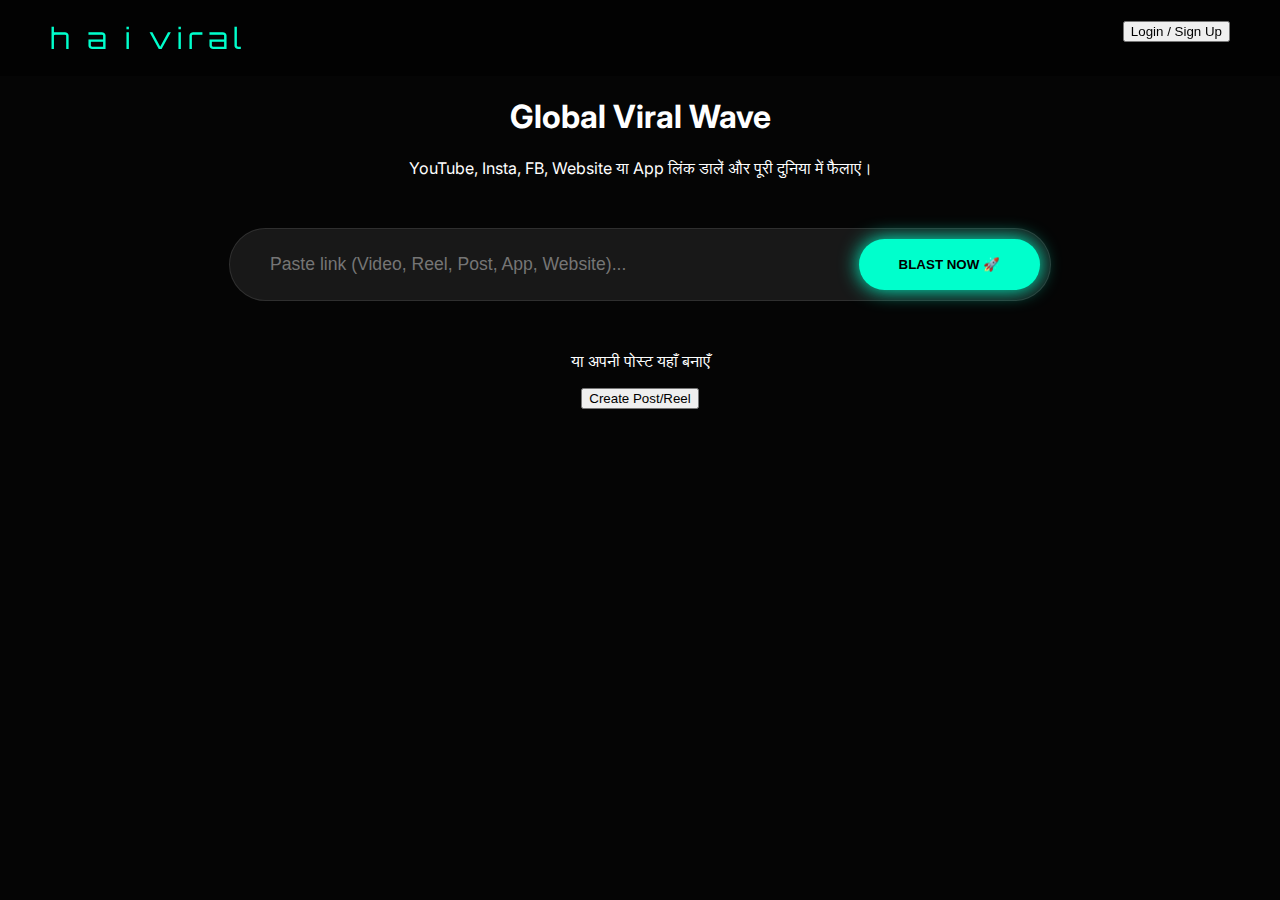
<file: index.html>
<!DOCTYPE html>
<html lang="auto">
<head>
    <meta charset="UTF-8">
    <meta name="viewport" content="width=device-width, initial-scale=1.0">
    <title>h a i viral | Global Scientific Engine</title>
    <link rel="stylesheet" href="style.css">
    <link href="https://fonts.googleapis.com/css2?family=Orbitron:wght@700&family=Inter:wght@400;700&display=swap" rel="stylesheet">
    <script type="text/javascript" src="//translate.google.com/translate_a/element.js?cb=googleTranslateElementInit"></script>
</head>
<body>
    <div id="google_translate_element" style="display:none;"></div>
    <div class="background-animation"></div>

    <header class="navbar">
        <div class="logo">h a i  viral</div>
        <div class="auth-controls">
            <button class="btn-login" onclick="openAuth()">Login / Sign Up</button>
        </div>
    </header>

    <main class="hero">
        <h1 class="famous-title">Global <span class="highlight">Viral Wave</span></h1>
        <p>YouTube, Insta, FB, Website या App लिंक डालें और पूरी दुनिया में फैलाएं।</p>

        <div class="viral-input-box">
            <input type="text" id="globalLink" placeholder="Paste link (Video, Reel, Post, App, Website)...">
            <button onclick="checkAccess()" class="btn-blast">BLAST NOW 🚀</button>
        </div>

        <div class="create-content">
            <p>या अपनी पोस्ट यहाँ बनाएँ</p>
            <button onclick="openEditor()" class="btn-outline">Create Post/Reel</button>
        </div>
    </main>

    <div id="authModal" class="modal">
        <div class="modal-content glass">
            <span class="close" onclick="closeAuth()">&times;</span>
            <h2 id="authTitle">Secure Access</h2>
            <div id="otpStep1">
                <input type="text" id="userContact" placeholder="Mobile Number or Email">
                <button onclick="sendOTP()" class="btn-glow">Send OTP</button>
            </div>
            <div id="otpStep2" style="display:none;">
                <input type="text" id="otpCode" placeholder="Enter 6-Digit OTP">
                <button onclick="verifyOTP()" class="btn-glow">Verify & Login</button>
            </div>
        </div>
    </div>

    <script src="public.js"></script>
</body>
            </html>
</file>
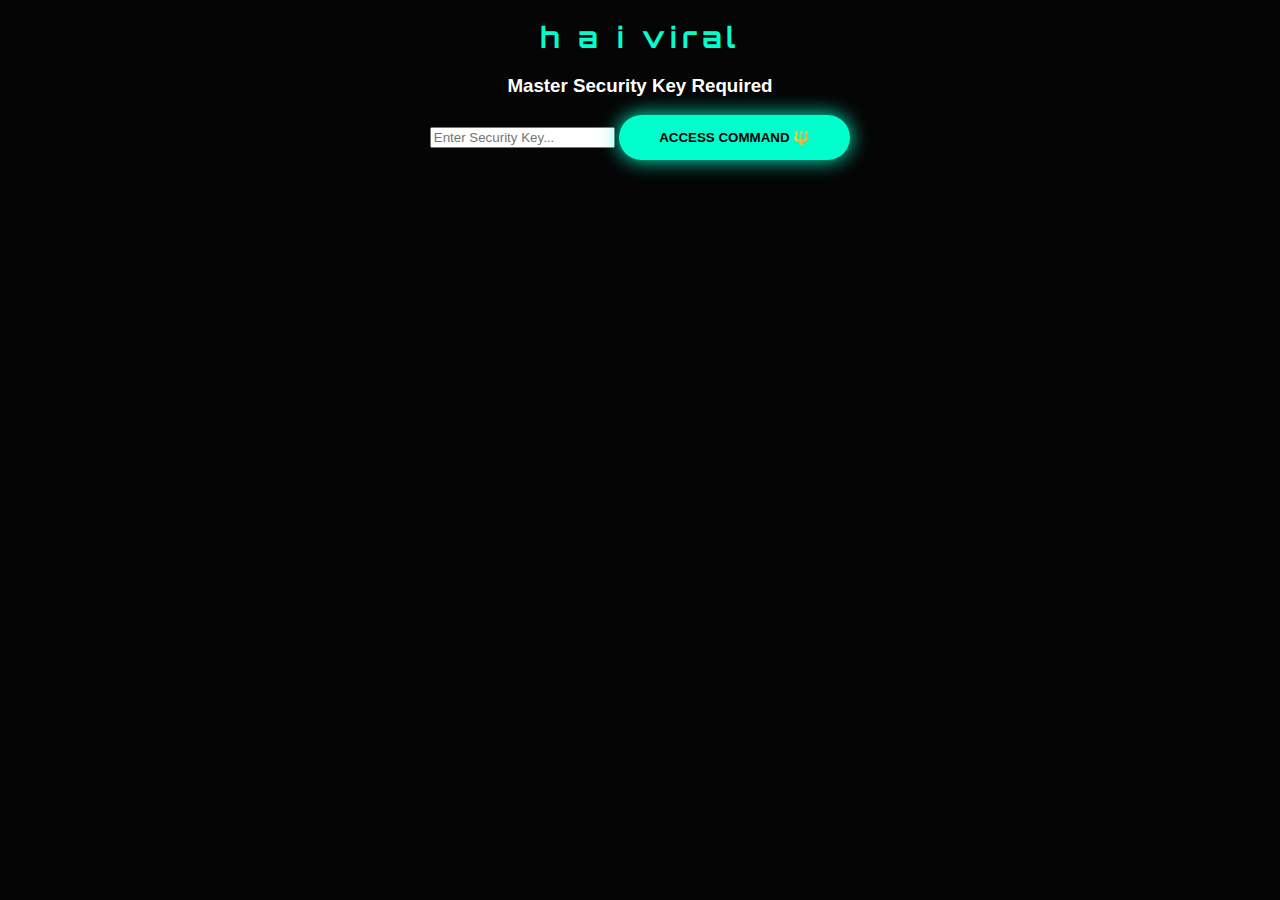
<file: admin-control.html>
<!DOCTYPE html>
<html lang="en">
<head>
    <meta charset="UTF-8">
    <title>HAI Admin | Command Center</title>
    <link rel="stylesheet" href="style.css">
    <link href="https://fonts.googleapis.com/css2?family=Orbitron:wght@700&display=swap" rel="stylesheet">
</head>
<body class="admin-body">
    <div id="adminLock" class="lock-screen">
        <div class="glass-card">
            <h1 class="logo">h a i viral</h1>
            <h3>Master Security Key Required</h3>
            <input type="password" id="masterKeyInput" placeholder="Enter Security Key...">
            <button onclick="unlockAdmin()" class="btn-blast">ACCESS COMMAND 🔱</button>
        </div>
    </div>

    <div id="adminPanel" style="display:none;">
        <nav class="admin-nav">
            <h2>Command Center: Scientist Harigovind</h2>
            <button onclick="location.reload()">Secure Logout</button>
        </nav>
        <div class="stats-row">
            <div class="stat glass">Total Users: 1,450</div>
            <div class="stat glass">Today's Revenue: ₹48,000</div>
            <div class="stat glass">Nodes Active: Global</div>
        </div>
        <div class="table-container glass">
            <h3>Recent User Requests</h3>
            <table class="admin-table">
                <thead>
                    <tr><th>User Contact</th><th>Link</th><th>Payment</th><th>Action</th></tr>
                </thead>
                <tbody id="adminTableBody">
                    <tr>
                        <td>919876XXXX</td>
                        <td>youtube.com/watch...</td>
                        <td style="color:cyan">SUCCESS</td>
                        <td><button onclick="killBlast()">KILL</button> <button onclick="boost()">BOOST</button></td>
                    </tr>
                </tbody>
            </table>
        </div>
    </div>
    <script src="admin-logic.js"></script>
</body>
                                </html>
</file>
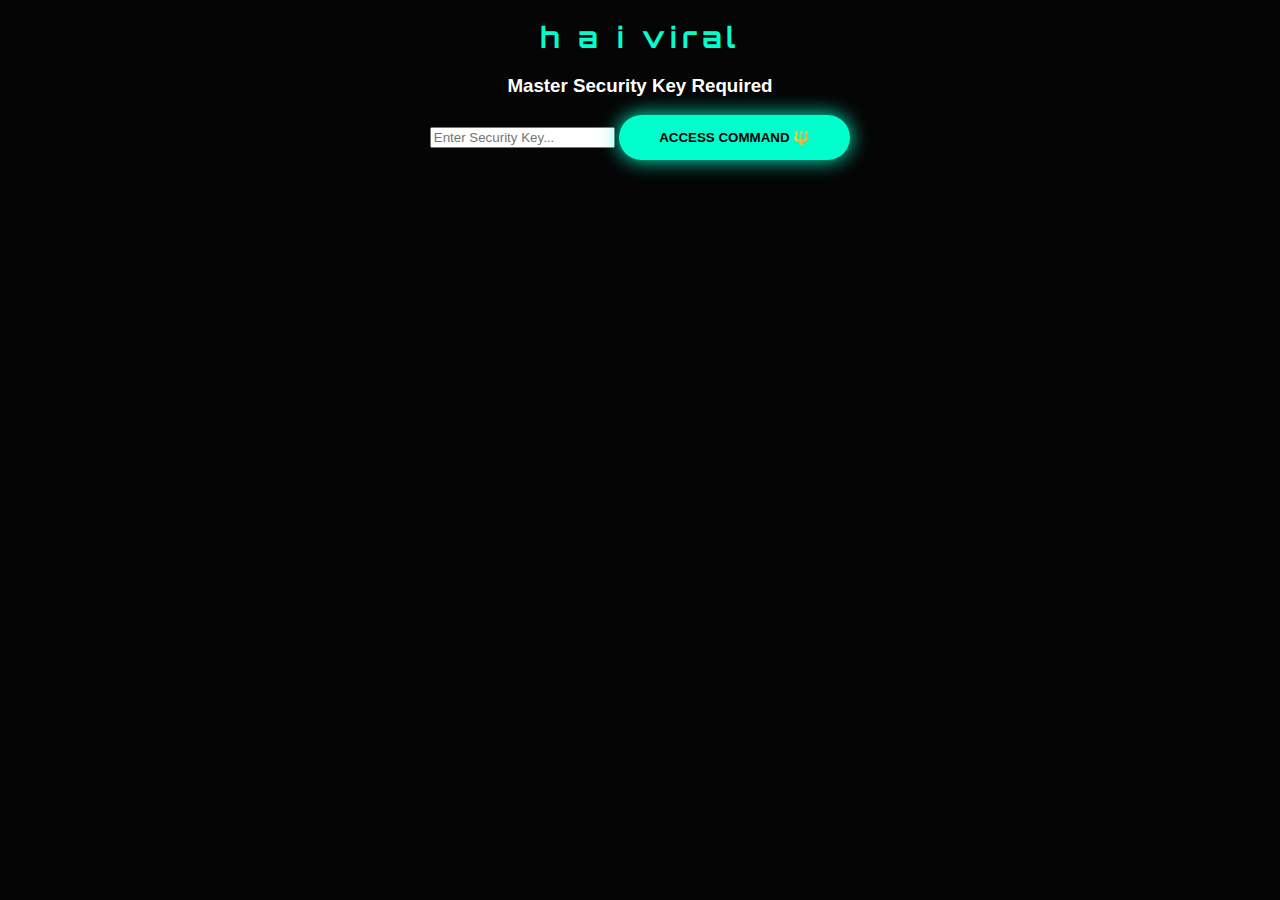
<file: master-admin.html>
<!DOCTYPE html>
<html lang="en">
<head>
    <meta charset="UTF-8">
    <title>HAI Admin | Command Center</title>
    <link rel="stylesheet" href="style.css">
    <link href="https://fonts.googleapis.com/css2?family=Orbitron:wght@700&display=swap" rel="stylesheet">
</head>
<body class="admin-body">
    <div id="adminLock" class="lock-screen">
        <div class="glass-card">
            <h1 class="logo">h a i viral</h1>
            <h3>Master Security Key Required</h3>
            <input type="password" id="masterKeyInput" placeholder="Enter Security Key...">
            <button onclick="unlockAdmin()" class="btn-blast">ACCESS COMMAND 🔱</button>
        </div>
    </div>

    <div id="adminPanel" style="display:none;">
        <nav class="admin-nav">
            <h2>Command Center: Scientist Harigovind</h2>
            <button onclick="location.reload()">Secure Logout</button>
        </nav>
        <div class="stats-row">
            <div class="stat glass">Total Users: 1,450</div>
            <div class="stat glass">Today's Revenue: ₹48,000</div>
            <div class="stat glass">Nodes Active: Global</div>
        </div>
        <div class="table-container glass">
            <h3>Recent User Requests</h3>
            <table class="admin-table">
                <thead>
                    <tr><th>User Contact</th><th>Link</th><th>Payment</th><th>Action</th></tr>
                </thead>
                <tbody id="adminTableBody">
                    <tr>
                        <td>919876XXXX</td>
                        <td>youtube.com/watch...</td>
                        <td style="color:cyan">SUCCESS</td>
                        <td><button onclick="killBlast()">KILL</button> <button onclick="boost()">BOOST</button></td>
                    </tr>
                </tbody>
            </table>
        </div>
    </div>
    <script src="admin-logic.js"></script>
</body>
                </html>
</file>
<file: style.css>
:root {
    --primary: #00ffcc;
    --bg: #050505;
    --glass: rgba(255, 255, 255, 0.08);
}

body { background: var(--bg); color: white; font-family: 'Inter', sans-serif; text-align: center; margin: 0; }

.navbar { display: flex; justify-content: space-between; padding: 20px 50px; background: rgba(0,0,0,0.5); backdrop-filter: blur(10px); }
.logo { font-family: 'Orbitron'; font-size: 1.8rem; color: var(--primary); letter-spacing: 5px; }

.viral-input-box {
    margin: 50px auto;
    max-width: 800px;
    background: var(--glass);
    padding: 10px;
    border-radius: 100px;
    border: 1px solid rgba(255,255,255,0.1);
    display: flex;
}

.viral-input-box input {
    flex: 1;
    background: transparent;
    border: none;
    color: white;
    padding: 15px 30px;
    font-size: 1.1rem;
    outline: none;
}

.btn-blast {
    background: var(--primary);
    color: black;
    border: none;
    padding: 15px 40px;
    border-radius: 50px;
    font-weight: bold;
    cursor: pointer;
    box-shadow: 0 0 20px var(--primary);
}

/* Modal Styling */
.modal { display: none; position: fixed; z-index: 1000; top: 0; left: 0; width: 100%; height: 100%; background: rgba(0,0,0,0.9); }
.glass { background: rgba(20,20,20,0.8); backdrop-filter: blur(20px); border: 1px solid var(--primary); padding: 50px; border-radius: 30px; margin: 10% auto; width: 350px; }
</file>
